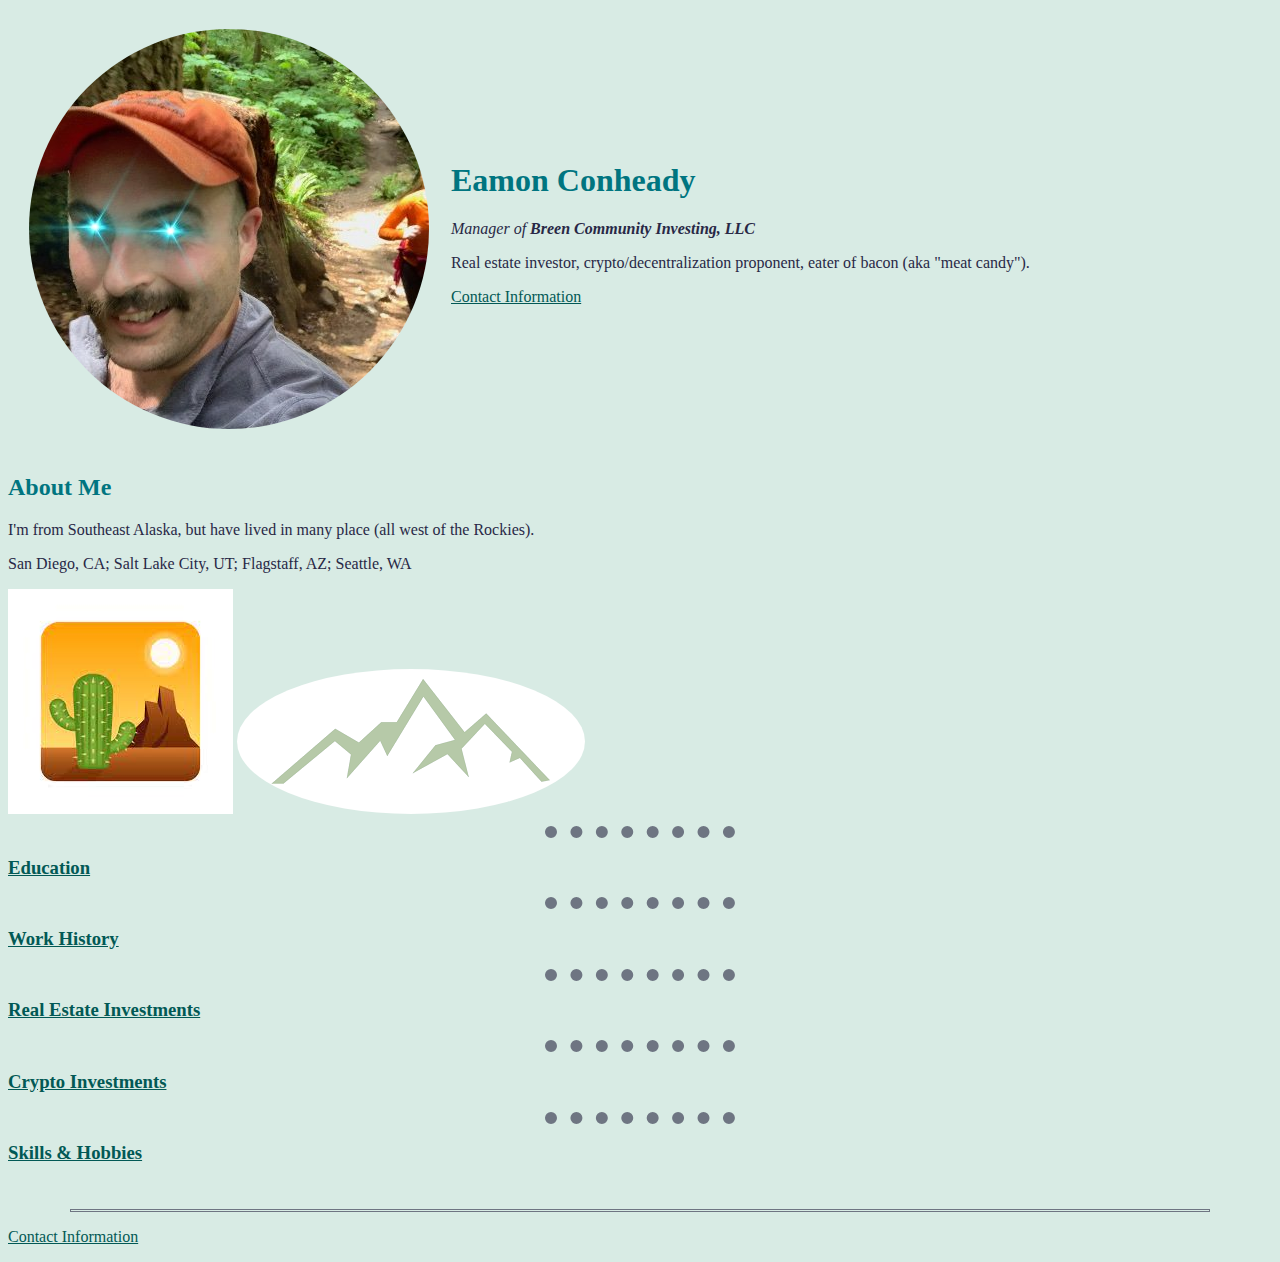
<file: index.html>
<!DOCTYPE html>
<html lang="en" dir="ltr">

<head>
  <meta charset="utf-8">
  <title>Eamon's Personal Site</title>
  <link rel="stylesheet" href="css/style.css">


</head>

<body>
  <table cellspacing="20">
    <tr>
      <td>
        <img class="circular" src="images/laser-me.jpeg" alt="Photo of myself with lazer eyes.">
      </td>
      <td>
        <h1>Eamon Conheady</h1>
        <p><em>Manager of <strong>Breen Community Investing, LLC</strong></em></p>
        <p>Real estate investor, crypto/decentralization proponent, eater of bacon (aka "meat candy").</p>
        <p><a href="contact.html">Contact Information</a></p>
      </td>
    </tr>
  </table>

  <h2 id="heading">About Me</h2>
    <p>I'm from Southeast Alaska, but have lived in many place (all west of the Rockies).</p>
    <p>San Diego, CA; Salt Lake City, UT; Flagstaff, AZ; Seattle, WA</p>
    <img class="desert" src="images/desert.jpeg" alt="desert image">
    <img class="mountain circular"src="images/mtns.png" alt="utah mountains">

  <hr>
    <h3><a href="education.html">Education</a></h3>
  <hr>
    <h3><a href="workhx.html">Work History</a></h3>
  <hr>
    <h3><a href="realestate.html">Real Estate Investments</a></h3>
  <hr>
    <h3><a href="crypto.html">Crypto Investments</a></h3>
  <hr>
    <h3><a href="skillsnhobbies.html">Skills & Hobbies</a></h3>
  <br>

<hr id="footer">

  <p><a href="contact.html">Contact Information</a></p>

</body>

</html>
</file>
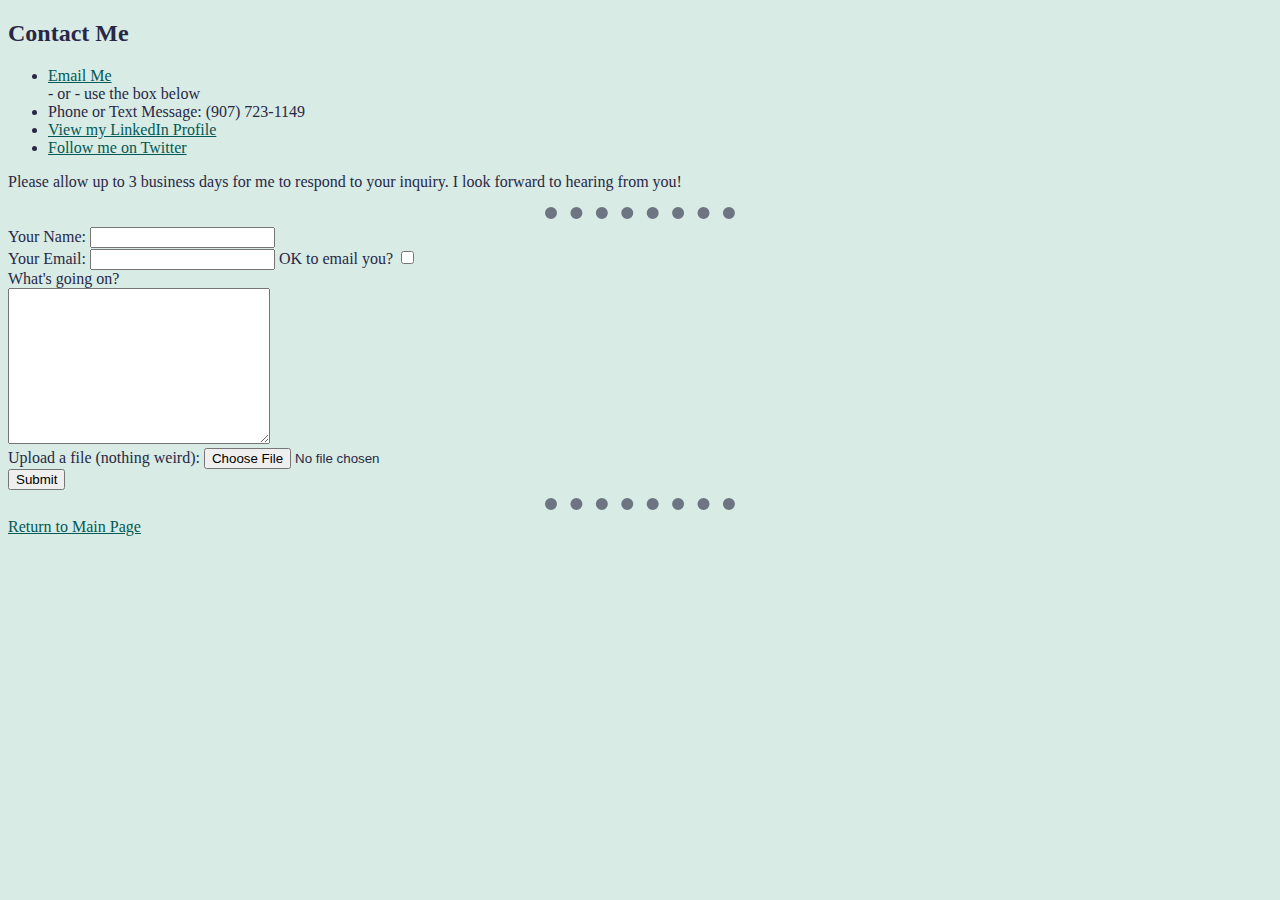
<file: contact.html>
<!DOCTYPE html>
<html lang="en" dir="ltr">

<head>
  <meta charset="utf-8">
  <title>Eamon's Contact Information</title>
  <link rel="stylesheet" href="css/style.css">
</head>

<body>

  <h2>Contact Me</h2>
  <ul>
    <li><a href="mailto:eamon@breencommunity.com ?subject=Website Contact">Email Me</a></li> - or - use the box below
    <li>Phone or Text Message: (907) 723-1149</li>
    <li><a href="https://www.linkedin.com/in/eamon-conheady-685554a3">View my LinkedIn Profile</a></li>
    <li><a href="https://twitter.com/zrowgz">Follow me on Twitter</a></li>
  </ul>

  <p>
    Please allow up to 3 business days for me to respond to your inquiry. I look forward to hearing from you!
  </p>
  <hr>
  <form action="mailto:eamon@breencommunity.com>email me</a>" method="post" enctype="text/plain">
    <label for="name">Your Name:</label>
    <input type="text" name="name" value="">
    <br>
    <label for="yourEmail">Your Email:</label>
    <input type="yourEmail" name="yourEmail" value="">
    <label for="yourPermission">OK to email you?</label>
    <input type="checkbox" name="yourPermission" value="">
    <br>
    <label for="yourMessage">What's going on?</label>
    <br>
    <textarea name="yourMessage" rows="10" cols="30"></textarea>
    <br>
    <label for="yourFile">Upload a file (nothing weird):</label>
    <input type="file" name="yourFile" value="">
    <br>
    <input type="submit" name="">
  </form>

  <hr>

  <a href="index.html">Return to Main Page</a>

</body>

</html>
</file>
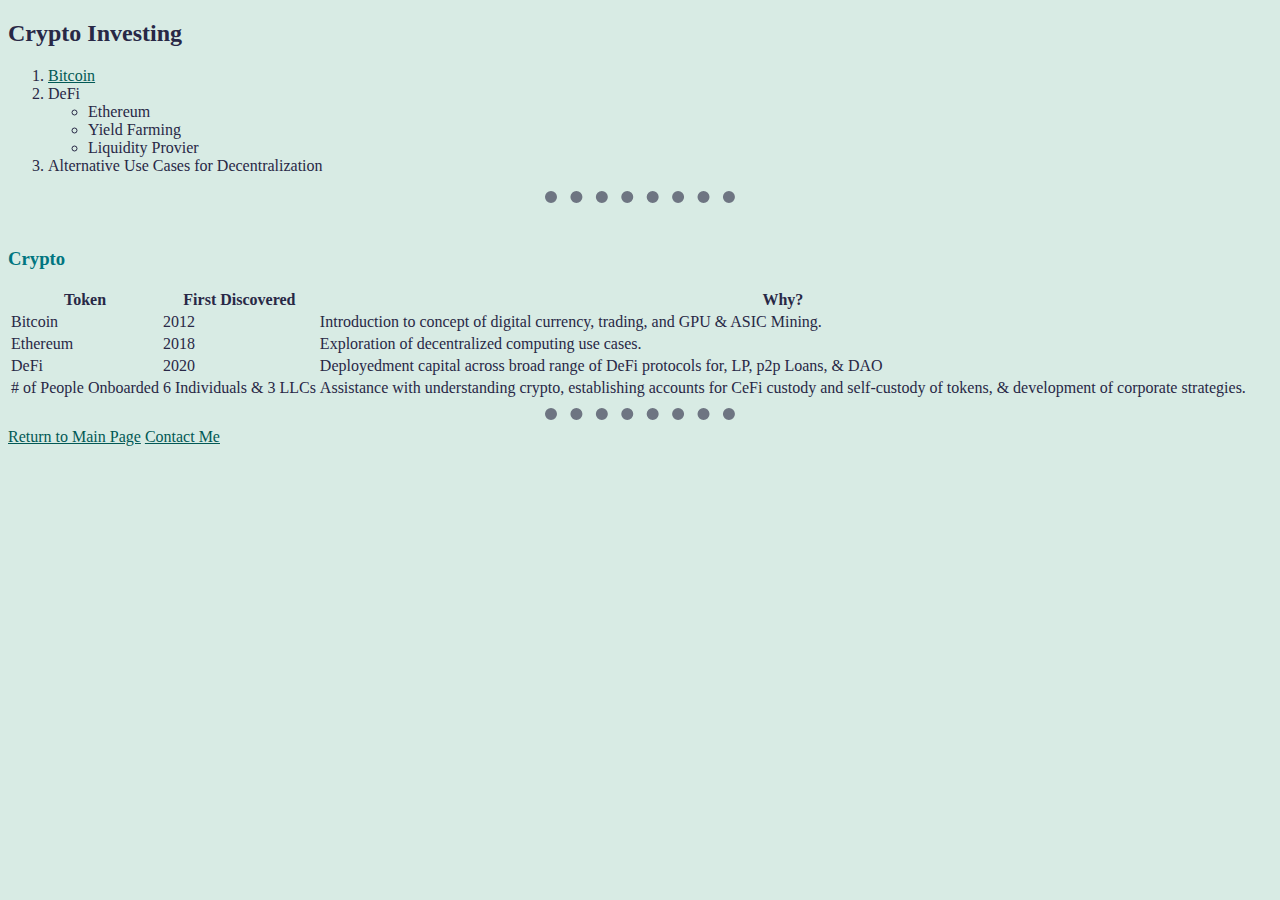
<file: crypto.html>
<!DOCTYPE html>
<html lang="en" dir="ltr">

<head>
  <meta charset="utf-8">
  <title>Eamon's Crypto Experience</title>
  <link rel="stylesheet" href="css/style.css">
</head>

<body>

  <h2>Crypto Investing</h2>
  <ol>
    <li><a href="https://100trillionusd.github.io" value="_null">Bitcoin</a></li>
    <li>DeFi</li>
    <ul>
      <li>Ethereum</li>
      <li>Yield Farming</li>
      <li>Liquidity Provier</li>
    </ul>
    <li>Alternative Use Cases for Decentralization</li>
  </ol>

  <hr>


  <br>
  <h3>Crypto</h3>
  <table>
    <thead>
      <th>Token</th>
      <th>First Discovered</th>
      <th>Why?</th>
    </thead>
    <tbody>
      <tr>
        <td>Bitcoin</td>
        <td>2012</td>
        <td>Introduction to concept of digital currency, trading, and GPU & ASIC Mining.</td>
      </tr>
      <tr>
        <td>Ethereum</td>
        <td>2018</td>
        <td>Exploration of decentralized computing use cases.</td>
      </tr>
      <tr>
        <td>DeFi</td>
        <td>2020</td>
        <td>Deployedment capital across broad range of DeFi protocols for, LP, p2p Loans, & DAO</td>
      </tr>
      <tr>
        <td># of People Onboarded</td>
        <td>6 Individuals & 3 LLCs</td>
        <td>Assistance with understanding crypto, establishing accounts for CeFi custody and
          self-custody of tokens, & development of corporate strategies.</td>
      </tr>
    </tbody>
  </table>
  <hr>
  <a href="index.html">Return to Main Page</a>
  <a href="contact.html">Contact Me</a>
</body>

</html>
</file>
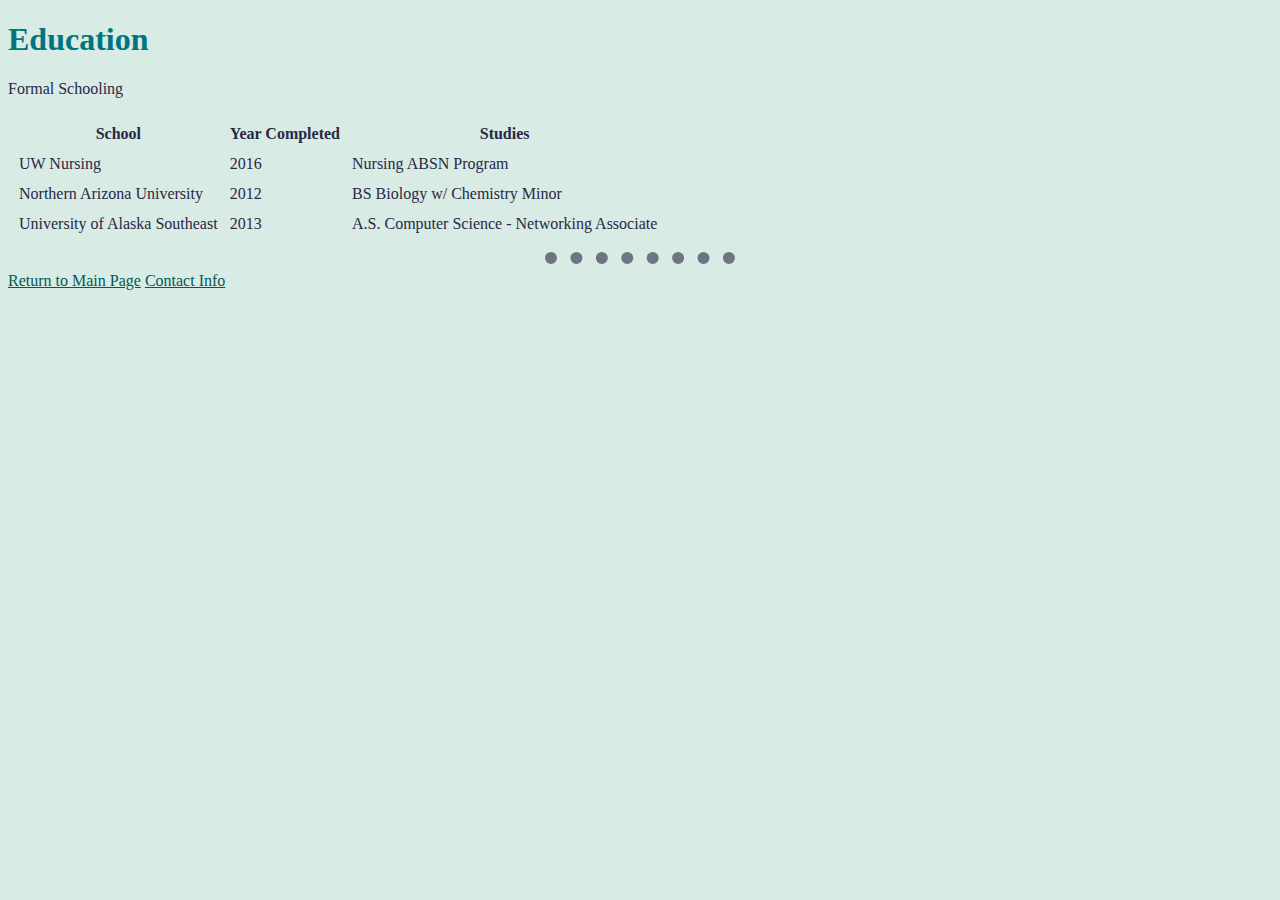
<file: education.html>
<!DOCTYPE html>
<html lang="en" dir="ltr">
  <head>
    <meta charset="utf-8">
    <title>Eamon's Education</title>
    <link rel="stylesheet" href="css/style.css">

  </head>
  <body>
    <h1>Education</h1>
    <p>Formal Schooling</p>
      <table cellspacing="10">
        <thead>
            <th>School</th>
            <th>Year Completed</th>
            <th>Studies</th>
        </thead>
        <tbody>
          <tr>
            <td>UW Nursing</td>
            <td>2016</td>
            <td>Nursing ABSN Program</td>
          </tr>
          <tr>
            <td>Northern Arizona University</td>
            <td>2012</td>
            <td>BS Biology w/ Chemistry Minor</td>
          </tr>
          <tr>
            <td>University of Alaska Southeast</td>
            <td>2013</td>
            <td>A.S. Computer Science - Networking Associate</td>
          </tr>
        </tbody>
      </table>
  <hr>
    <a href="index.html">Return to Main Page</a>
    <a href="contact.html">Contact Info</a>
  </body>
</html>
</file>
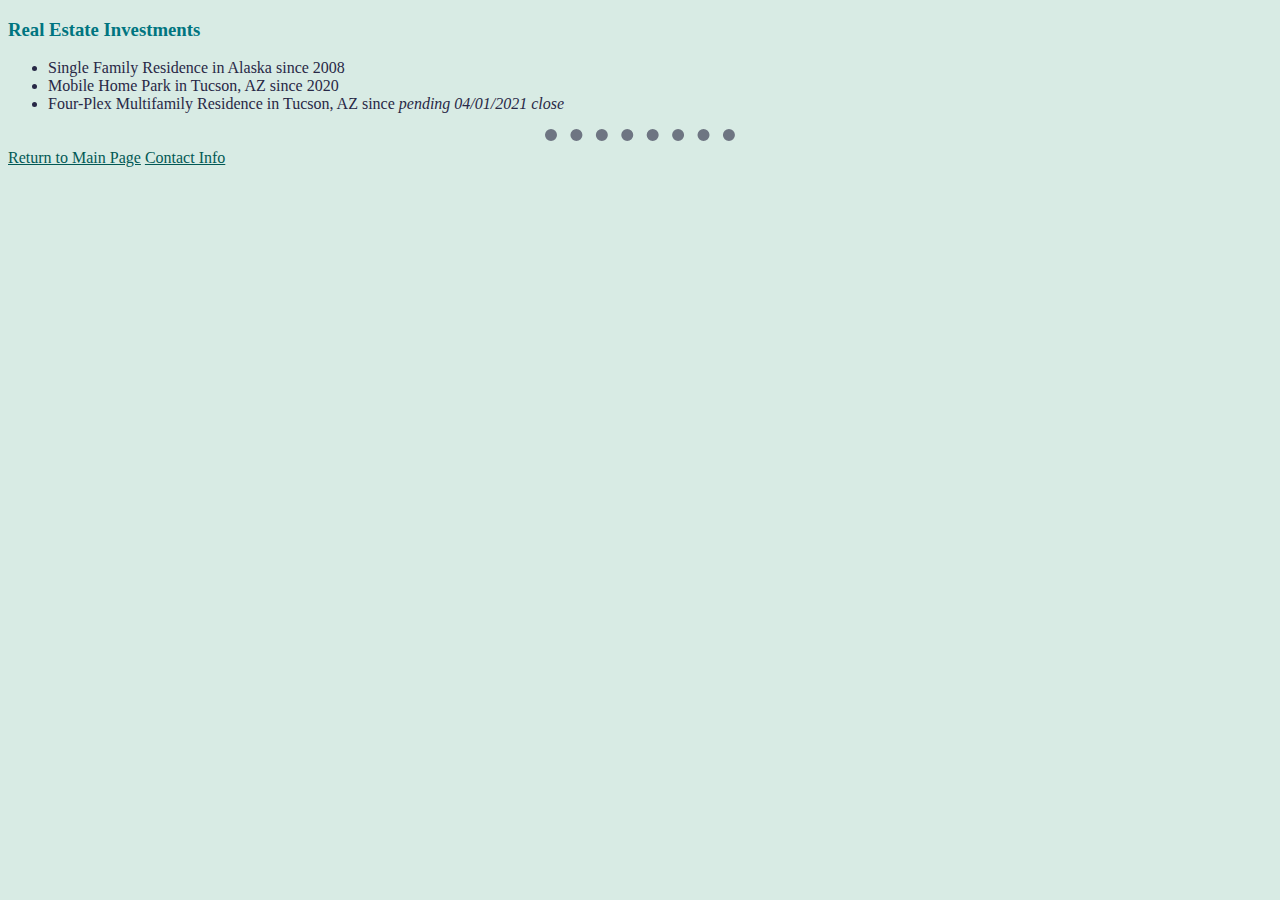
<file: realestate.html>
<!DOCTYPE html>
<html lang="en" dir="ltr">

<head>
  <meta charset="utf-8">
  <title>Eamon's RE Experience</title>
  <link rel="stylesheet" href="css/style.css">
</head>

<body>

  <h3>Real Estate Investments</h3>
  <ul>
    <li>Single Family Residence in Alaska since 2008</li>
    <li>Mobile Home Park in Tucson, AZ since 2020</li>
    <li>Four-Plex Multifamily Residence in Tucson, AZ since <em>pending 04/01/2021 close</em></li>
  </ul>
  <hr>
  <a href="index.html">Return to Main Page</a>
  <a href="contact.html">Contact Info</a>


</body>

</html>
</file>
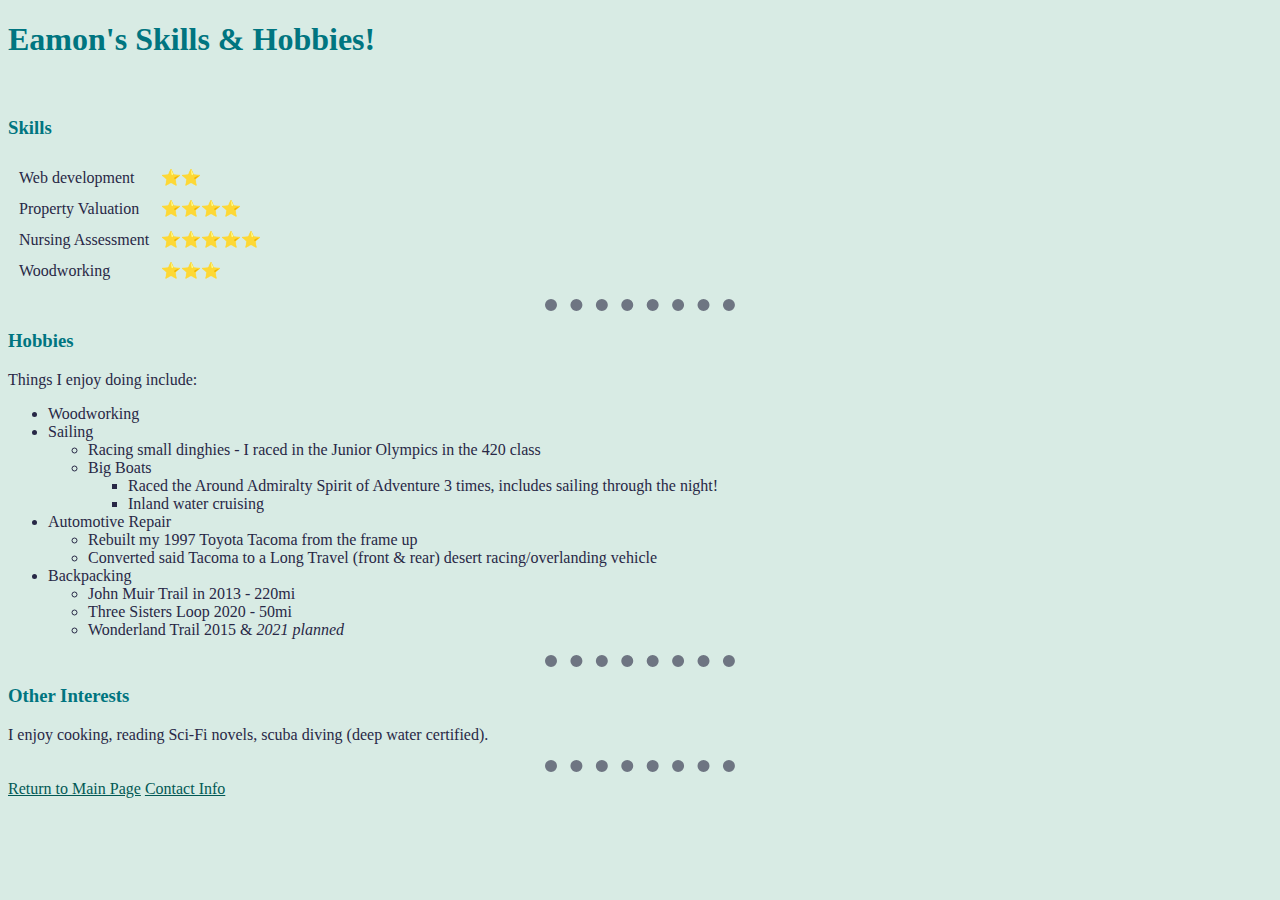
<file: skillsnhobbies.html>
<!DOCTYPE html>
<html lang="en" dir="ltr">
  <head>
    <meta charset="utf-8">
    <title>Eamon's Skills & Hobbies</title>
    <link rel="stylesheet" href="css/style.css">
  </head>
  <body>
    <h1>Eamon's Skills & Hobbies!</h1>
  <br>
      <h3>Skills</h3>
        <table cellspacing="10">
          <tr>
            <td>Web development</td>
            <td>⭐⭐</td>
          </tr>
          <tr>
            <td>Property Valuation</td>
            <td>⭐⭐⭐⭐</td>
          </tr>
          <tr>
            <td>Nursing Assessment</td>
            <td>⭐⭐⭐⭐⭐</td>
          </tr>
          <tr>
            <td>Woodworking</td>
            <td>⭐⭐⭐</td>
          </tr>
        </table>
  <hr>
      <h3>Hobbies</h3>
        <p>Things I enjoy doing include:
          <ul>
            <li>Woodworking</li>
            <li>Sailing</li>
              <ul>
                <li>Racing small dinghies - I raced in the Junior Olympics in the 420 class</li>
                <li>Big Boats</li>
                  <ul>
                    <li>Raced the Around Admiralty Spirit of Adventure 3 times, includes sailing through the night!</li>
                    <li>Inland water cruising</li>
                  </ul>
              </ul>
            <li>Automotive Repair</li>
              <ul>
                <li>Rebuilt my 1997 Toyota Tacoma from the frame up</li>
                <li>Converted said Tacoma to a Long Travel (front & rear) desert racing/overlanding vehicle</li>
              </ul>
            <li>Backpacking
              <ul>
                <li>John Muir Trail in 2013 - 220mi</li>
                <li>Three Sisters Loop 2020 - 50mi</li>
                <li>Wonderland Trail 2015 & <em>2021 planned</em></li>
              </ul>
            </li>

          </ul>
        </p>
  <hr>
      <h3>Other Interests</h3>
        <p>
          I enjoy cooking, reading Sci-Fi novels, scuba diving (deep water certified).
        </p>
  <hr>
  <a href="index.html">Return to Main Page</a>
  <a href="contact.html">Contact Info</a>
  </body>
</html>
</file>
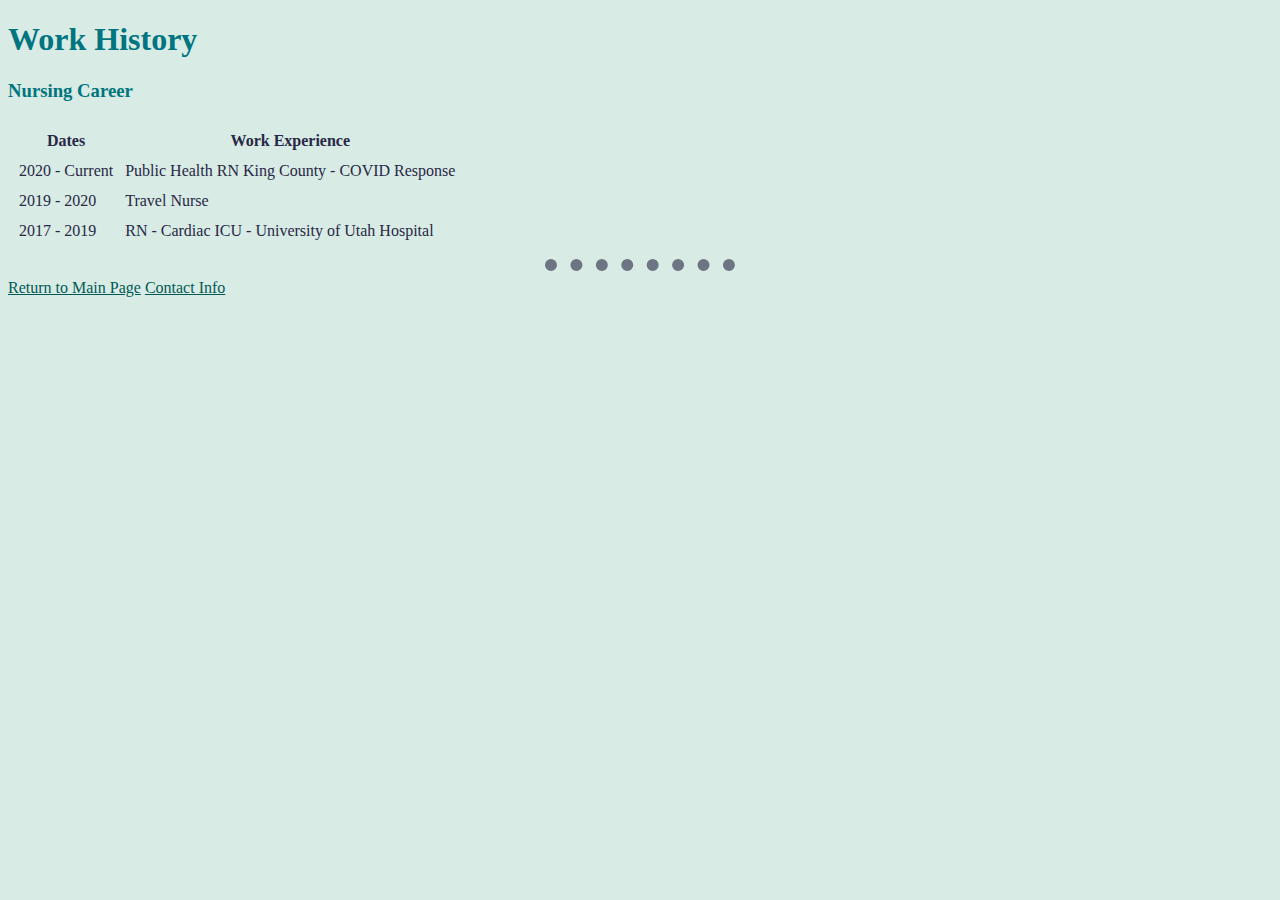
<file: workhx.html>
<!DOCTYPE html>
<html lang="en" dir="ltr">

<head>
  <meta charset="utf-8">
  <title>Eamon's Work Experience</title>
  <link rel="stylesheet" href="css/style.css">
</head>

<body>


  <h1>Work History</h1>
  <h3>Nursing Career</h3>
  <table cellspacing="10">
    <thead>
      <tr>
        <th>Dates</th>
        <th>Work Experience</th>
      </tr>
    </thead>
    <tbody>
      <tr>
        <td>2020 - Current</td>
        <td>Public Health RN King County - COVID Response</td>
      </tr>
      <tr>
        <td>2019 - 2020</td>
        <td>Travel Nurse</td>
      </tr>
      <tr>
        <td>2017 - 2019</td>
        <td>RN - Cardiac ICU - University of Utah Hospital</td>

      </tr>
    </tbody>
    <tfoot>

    </tfoot>

  </table>

  <hr>

  <a href="index.html">Return to Main Page</a>
  <a href="contact.html">Contact Info</a>
</body>

</html>
</file>
<file: css/style.css>
a:link {
    color: #025955;
  }

  a:visited {
    color: #00917c;
  }

  body {
    background-color: #d8ebe4;
    color: #282846;
  }

  hr {
    border-style: dotted none none none;
    border-width: 12px;
    border-color: #6e7582;
    height: 0;
    width: 15%;
  }

  h1 {
    color: #007580;
  }

  h3 {
    color: #007580;
  }


/****************CLASS SELECTORS (more specific than above)*******************/

  .circular {
    border-radius: 100%;
  }

/******************ID SELECTORS*********************/

#heading {
  color: #007580;
}

#footer {
  border-style: solid;
  border-width: 1px;
  height: 1px;
  width: 90%;
}
</file>
